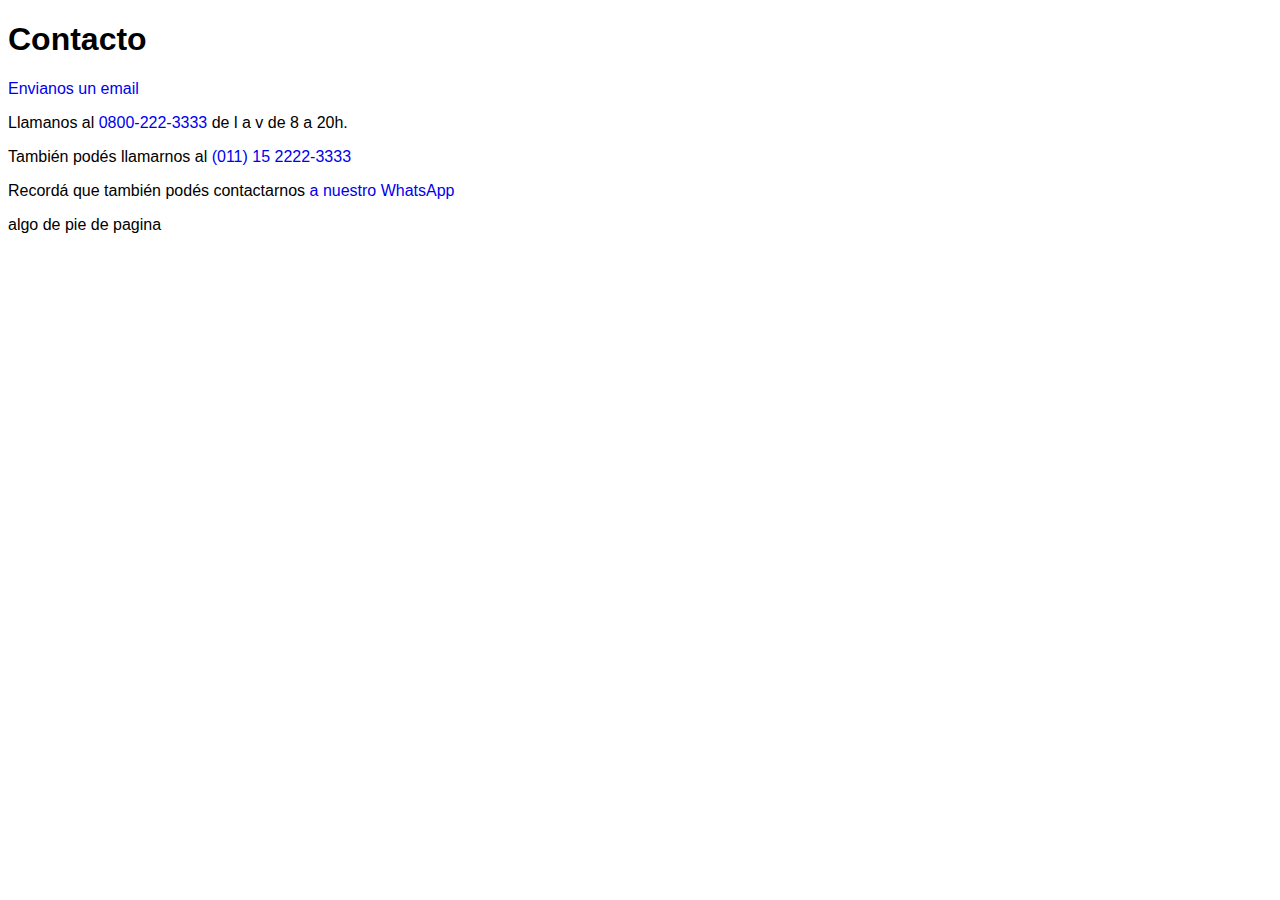
<file: contacto.html>
<!DOCTYPE html>
<html lang="es">
<head>
    <meta charset="UTF-8">
    <meta http-equiv="X-UA-Compatible" content="IE=edge">
    <meta name="viewport" content="width=device-width, initial-scale=1.0">
    <title>Contacto</title>
    <link rel="stylesheet" href="css/estilos.css">
</head>
<body>
    <h1>Contacto</h1>
    <p><a href="mailto:info@sitio.com.ar">Envianos un email</a></p>
    <p>Llamanos al <a href="tel:08002223333">0800-222-3333</a> de l a v de 8 a 20h.</p>
    <p>También podés llamarnos al <a href="tel:+5491122223333">(011) 15 2222-3333</a></p>
    <p>Recordá que también podés contactarnos <a href="https://wa.me/5491155550000" target="_blank">a nuestro WhatsApp</a></p>
    <footer>
    <p>algo de pie de pagina</p>
    </footer>
</body>
</html>
</file>
<file: css/estilos.css>
body {
    font-family: 'Gill Sans', 'Gill Sans MT', Calibri, 'Trebuchet MS', sans-serif;
}

a {
    text-decoration: none;
}

a:hover {
    text-decoration: underline;
}
</file>
